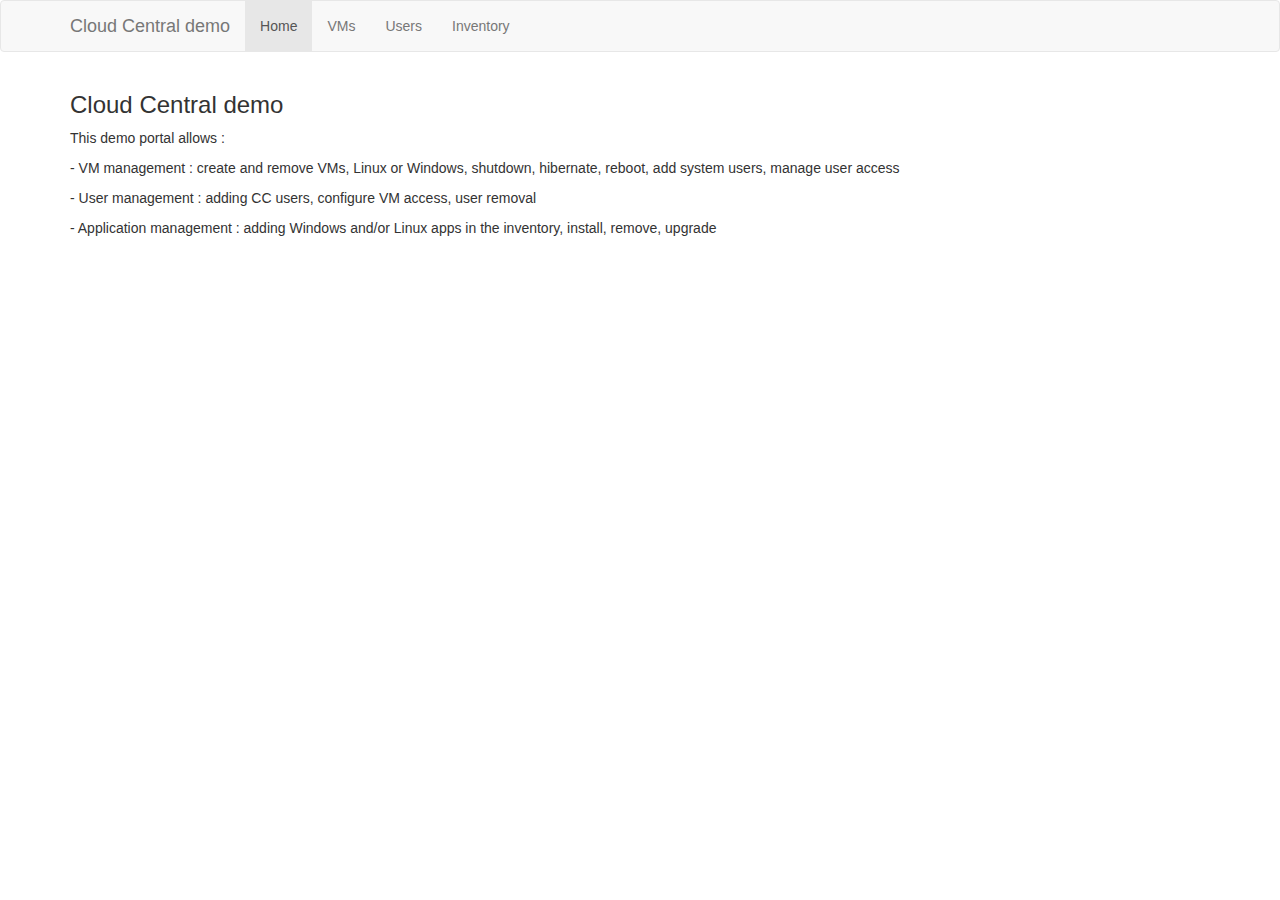
<file: index.html>
<!DOCTYPE html>
<html lang="en">
<head>
  <title>CloudCentral demo - home</title>
  <meta charset="utf-8">
  <meta name="viewport" content="width=device-width, initial-scale=1">
  <link rel="stylesheet" href="https://maxcdn.bootstrapcdn.com/bootstrap/3.4.1/css/bootstrap.min.css">
  <script src="https://ajax.googleapis.com/ajax/libs/jquery/3.5.1/jquery.min.js"></script>
  <script src="https://maxcdn.bootstrapcdn.com/bootstrap/3.4.1/js/bootstrap.min.js"></script>
</head>
<body>

<nav class="navbar navbar-default">
  <div class="container">
    <div class="navbar-header">
      <a class="navbar-brand" href="#">Cloud Central demo</a>
    </div>
    <ul class="nav navbar-nav">
      <li class="active"><a href="index.html">Home</a></li>
      <li><a href="vms.html">VMs</a></li>
      <li><a href="users.html">Users</a></li>
      <li><a href="inventory.html">Inventory</a></li>
    </ul>
  </div>
</nav>
  
<div class="container">
  <h3>Cloud Central demo </h3>
  <p>This demo portal allows :</p>
  <p> - VM management : create and remove VMs, Linux or Windows, shutdown, hibernate, reboot, add system users, manage user access </p>
  <p>- User management : adding CC users, configure VM access, user removal</p>
  <p>- Application management : adding Windows and/or Linux apps in the inventory, install, remove, upgrade</p>
</div>

</body>
</html>
</html>
</file>
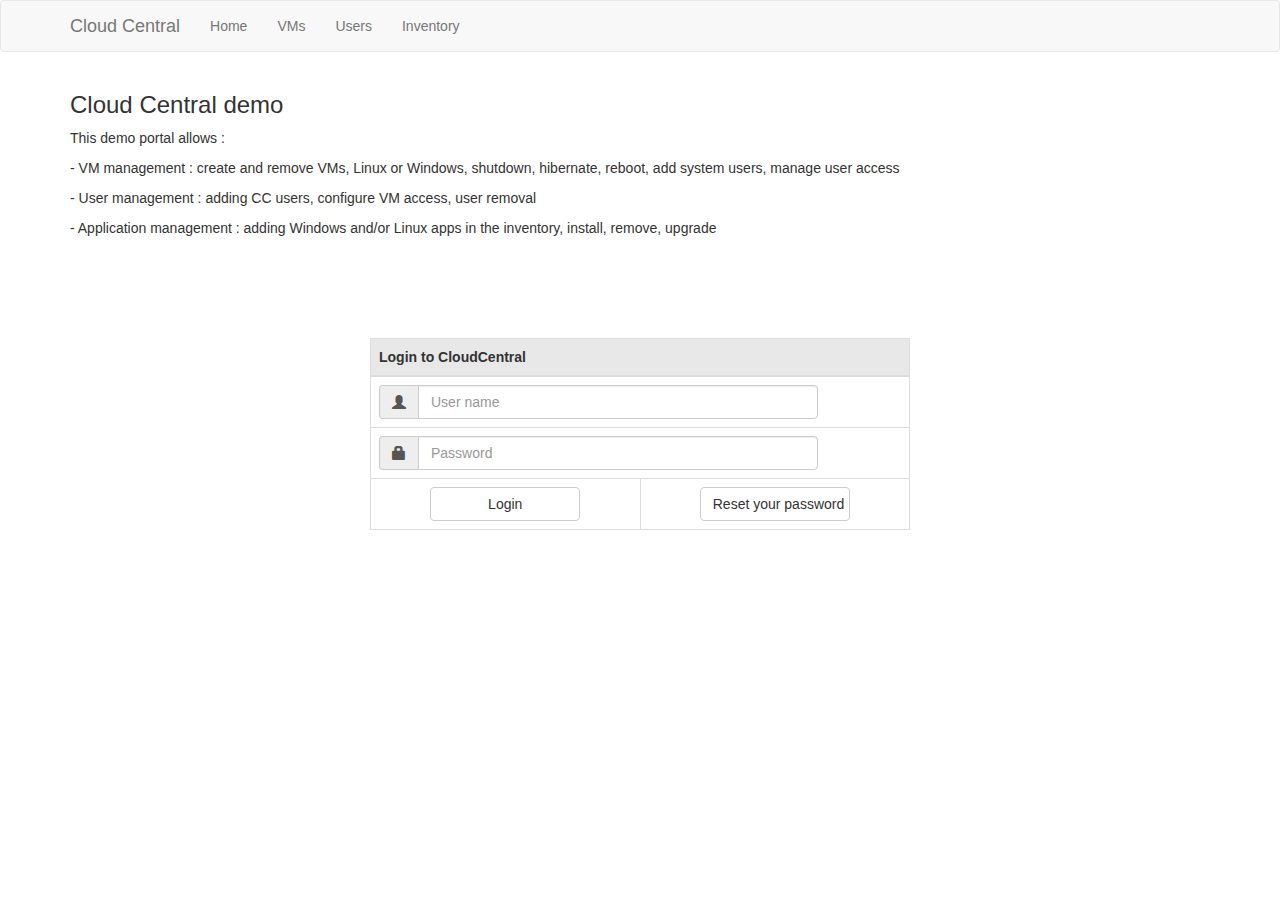
<file: templates/index.html>
<!DOCTYPE html>
<html lang="en">
<head>
  <title>CloudCentral demo - home</title>
  <meta charset="utf-8">
  <meta name="viewport" content="width=device-width, initial-scale=1">
  <link rel="stylesheet" href="https://maxcdn.bootstrapcdn.com/bootstrap/3.4.1/css/bootstrap.min.css">
  <script src="https://ajax.googleapis.com/ajax/libs/jquery/3.5.1/jquery.min.js"></script>
  <script src="https://maxcdn.bootstrapcdn.com/bootstrap/3.4.1/js/bootstrap.min.js"></script>
</head>
<body>

<nav class="navbar navbar-default">
  <div class="container">
    <div class="navbar-header">
      <a class="navbar-brand" href="#">Cloud Central </a>
    </div>
    <ul class="nav navbar-nav">
      <li ><a href="index">Home</a></li>
      <li ><a href="vms">VMs</a></li>
      <li ><a href="users">Users</a></li>
      <li ><a href="inventory">Inventory</a></li>
    </ul>
  </div>
</nav>
  
<div class="container">
  <h3>Cloud Central demo </h3>
  <p>This demo portal allows :</p>
  <p> - VM management : create and remove VMs, Linux or Windows, shutdown, hibernate, reboot, add system users, manage user access </p>
  <p>- User management : adding CC users, configure VM access, user removal</p>
  <p>- Application management : adding Windows and/or Linux apps in the inventory, install, remove, upgrade</p>
  <p>&nbsp;</p>
  <p>&nbsp;</p>
  <p>&nbsp;</p>
	
  <div class="container" style="width:50%; margin: auto;">
          
  <table class="table table-bordered">
    <thead>
      <tr>
        <th colspan="2" align="center" bgcolor="#E8E8E8">Login to CloudCentral</th>
        </tr>
    </thead>
    <tbody>
      <tr>
        <td width="67%" colspan="2" align="center"><div class="input-group">
          <span class="input-group-addon"><i class="glyphicon glyphicon-user"></i></span>
          <input id="email" type="text" class="form-control" name="email" placeholder="User name" style="width:400px">
          </div></td>
        </tr>
      <tr>
        <td colspan="2" align="center"> 
          <div class="input-group">
            <span class="input-group-addon"><i class="glyphicon glyphicon-lock"></i></span>
            <input id="password" type="password" class="form-control" name="password" placeholder="Password" style="width:400px">
          </div></td>
        </tr>
      <tr>
        <td align="center"><button type="submit" class="btn btn-default" style="width:150px">Login</button></td>
        <td align="center"><button type="button" class="btn btn-default" style="width:150px">Reset your password</button></td>
      </tr>
      </tbody>
  </table>
</div>
</div>

</body>
</html>
</html>
</file>
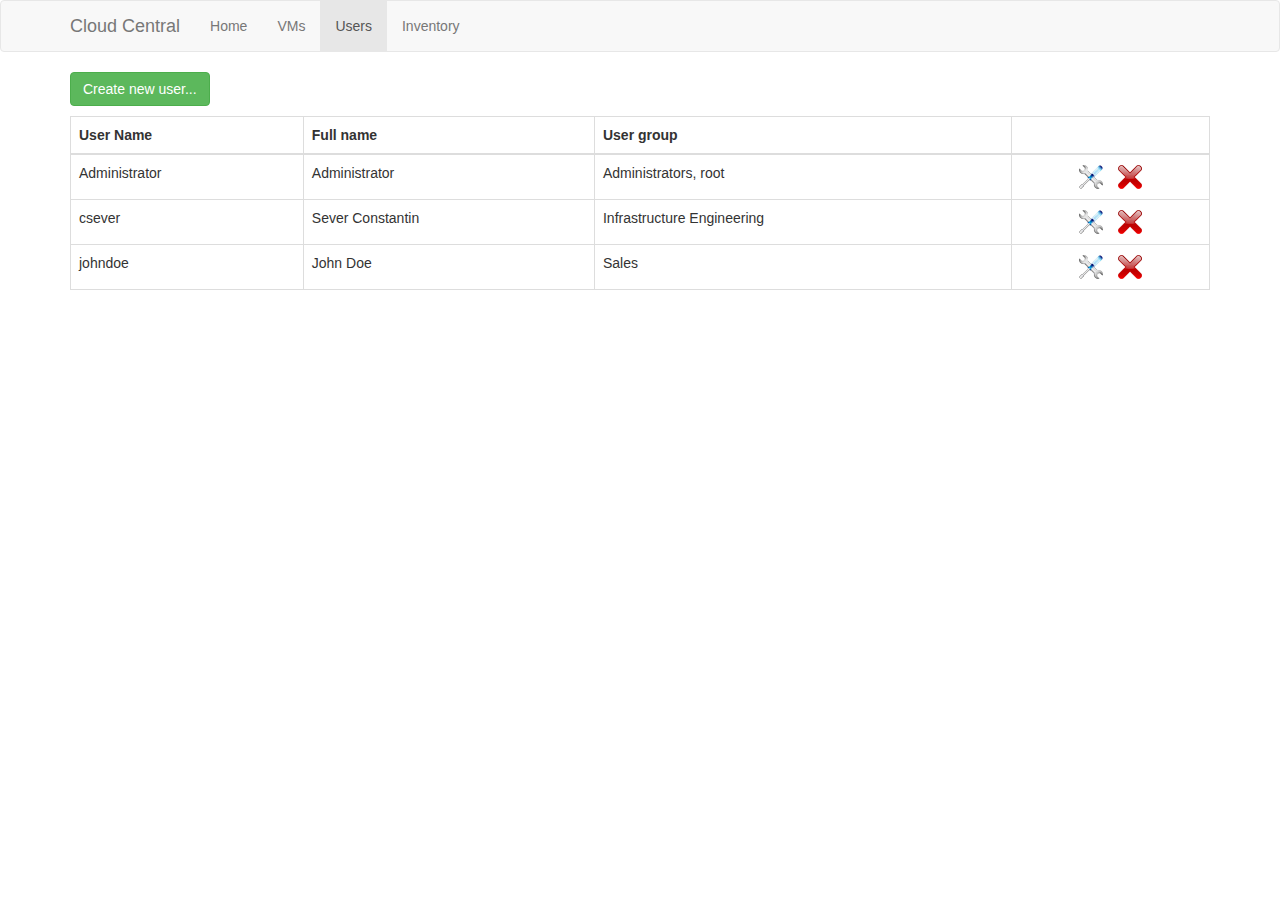
<file: templates/users.html>
<!DOCTYPE html>
<html lang="en">
<head>
  <title>CloudCentral demo - home</title>
  <meta charset="utf-8">
  <meta name="viewport" content="width=device-width, initial-scale=1">
  <link rel="stylesheet" href="https://maxcdn.bootstrapcdn.com/bootstrap/3.4.1/css/bootstrap.min.css">
  <script src="https://ajax.googleapis.com/ajax/libs/jquery/3.5.1/jquery.min.js"></script>
  <script src="https://maxcdn.bootstrapcdn.com/bootstrap/3.4.1/js/bootstrap.min.js"></script>
</head>
<body>

<nav class="navbar navbar-default">
  <div class="container">
    <div class="navbar-header">
      <a class="navbar-brand" href="#">Cloud Central</a>
    </div>
    <ul class="nav navbar-nav">
      <li ><a href="index">Home</a></li>
      <li ><a href="vms">VMs</a></li>
      <li class="active"><a href="users">Users</a></li>
      <li><a href="inventory">Inventory</a></li>
    </ul>
  </div>
</nav>
  
<div class="container">
  <p><button type="button" class="btn btn-success">Create new user...</button></p>
  <table width="94%" class="table table-hover table-bordered">
    <thead>
      <tr>
        <th nowrap="nowrap">User Name</th>
        <th align="center" nowrap="nowrap">Full name</th>
        <th align="center" nowrap="nowrap">User group</th>
	<th align="center" nowrap="nowrap"></th>
      </tr>
    </thead>
    <tbody>
      <tr>
        <td nowrap="nowrap" >Administrator</td>
        <td nowrap="nowrap" >Administrator</td>
        <td nowrap="nowrap" >Administrators, root</td>
	<td nowrap="nowrap" align="center"><img src="/static/images/settings.png" style="cursor:pointer" title="Settings"> &nbsp; <img src="/static/images/delete.png" style="cursor:pointer" title="Delete"></td>
      </tr>
      <tr>
        <td nowrap="nowrap" >csever</td>
        <td nowrap="nowrap" >Sever Constantin</td>
        <td nowrap="nowrap" >Infrastructure Engineering</td>
	<td nowrap="nowrap" align="center"><img src="/static/images/settings.png" style="cursor:pointer" title="Settings"> &nbsp; <img src="/static/images/delete.png" style="cursor:pointer" title="Delete"></td>
      </tr>
      <tr>
        <td nowrap="nowrap" >johndoe</td>
        <td nowrap="nowrap" >John Doe</td>
        <td nowrap="nowrap" >Sales</td>
	<td nowrap="nowrap" align="center"><img src="/static/images/settings.png" style="cursor:pointer" title="Settings"> &nbsp; <img src="/static/images/delete.png" style="cursor:pointer" title="Delete"></td>
      </tr>
    </tbody>
  </table>
</div>

</body>
</html>
</html>
</file>
